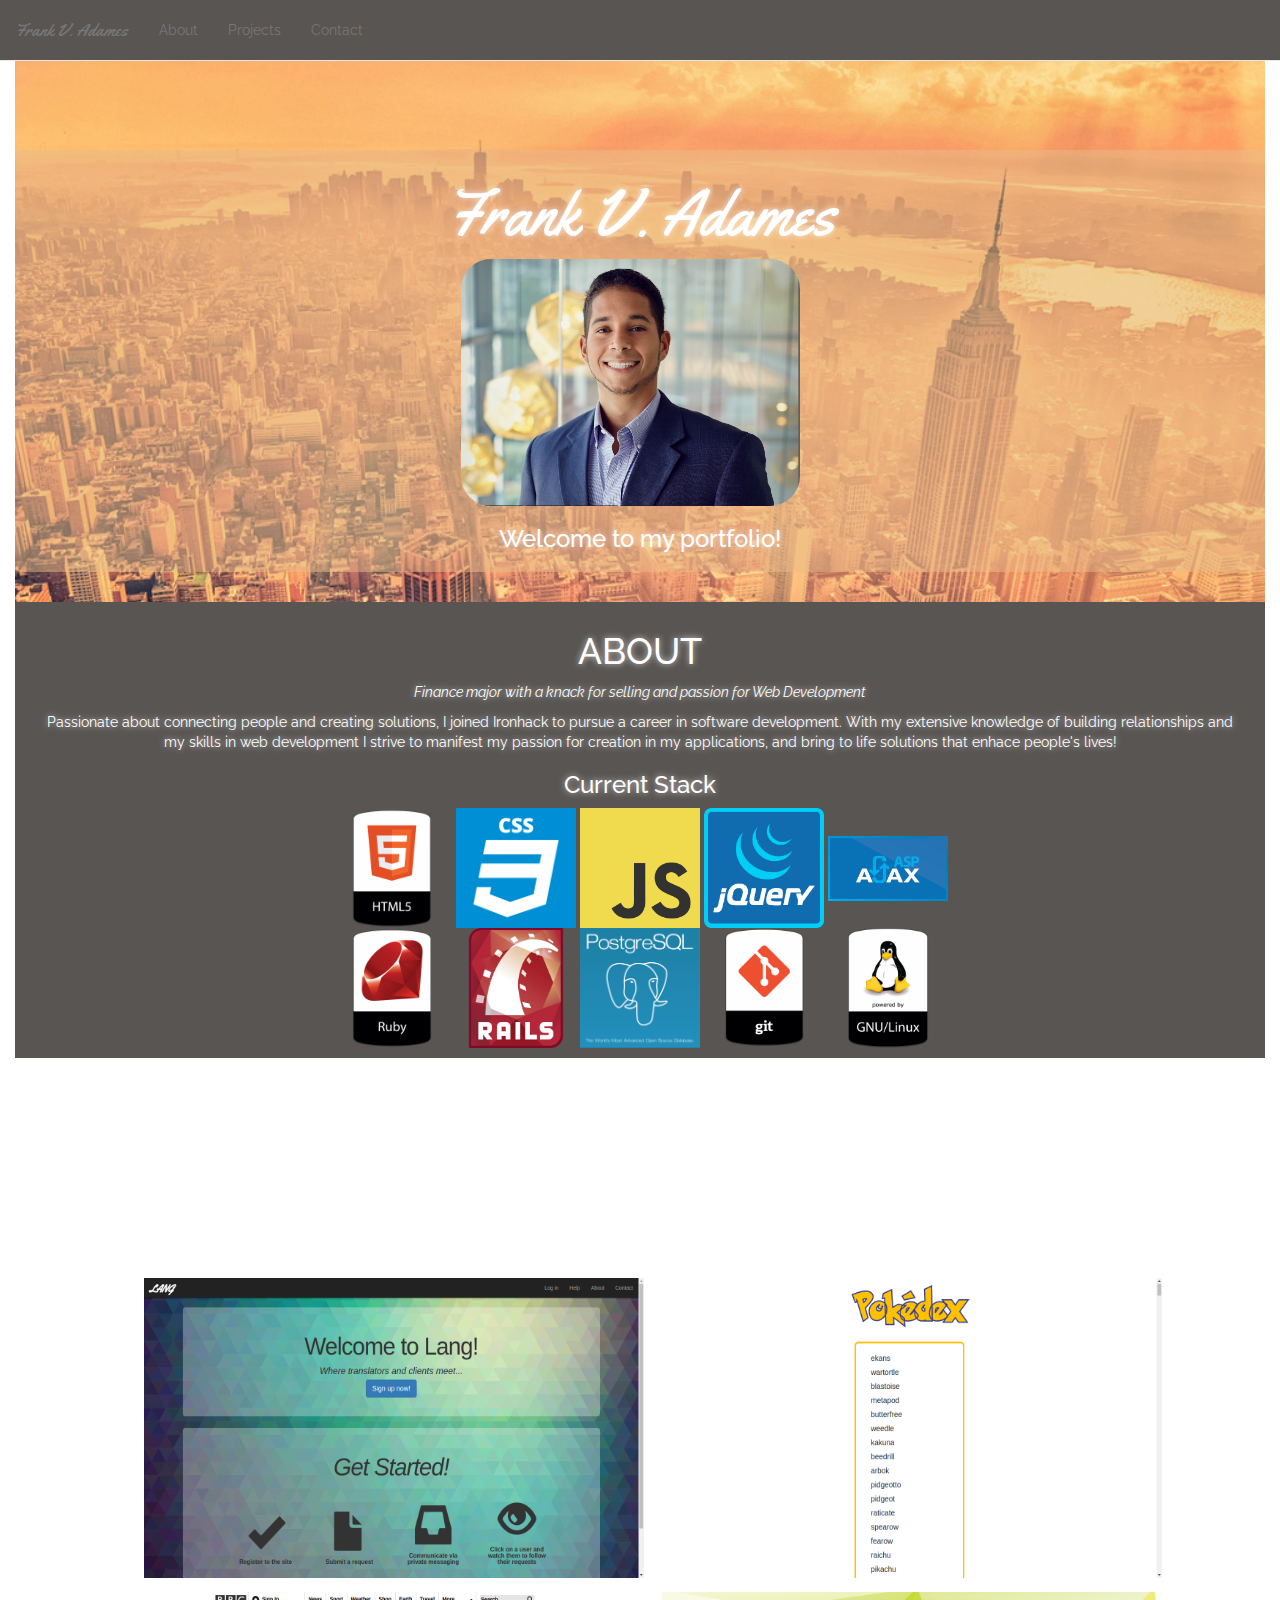
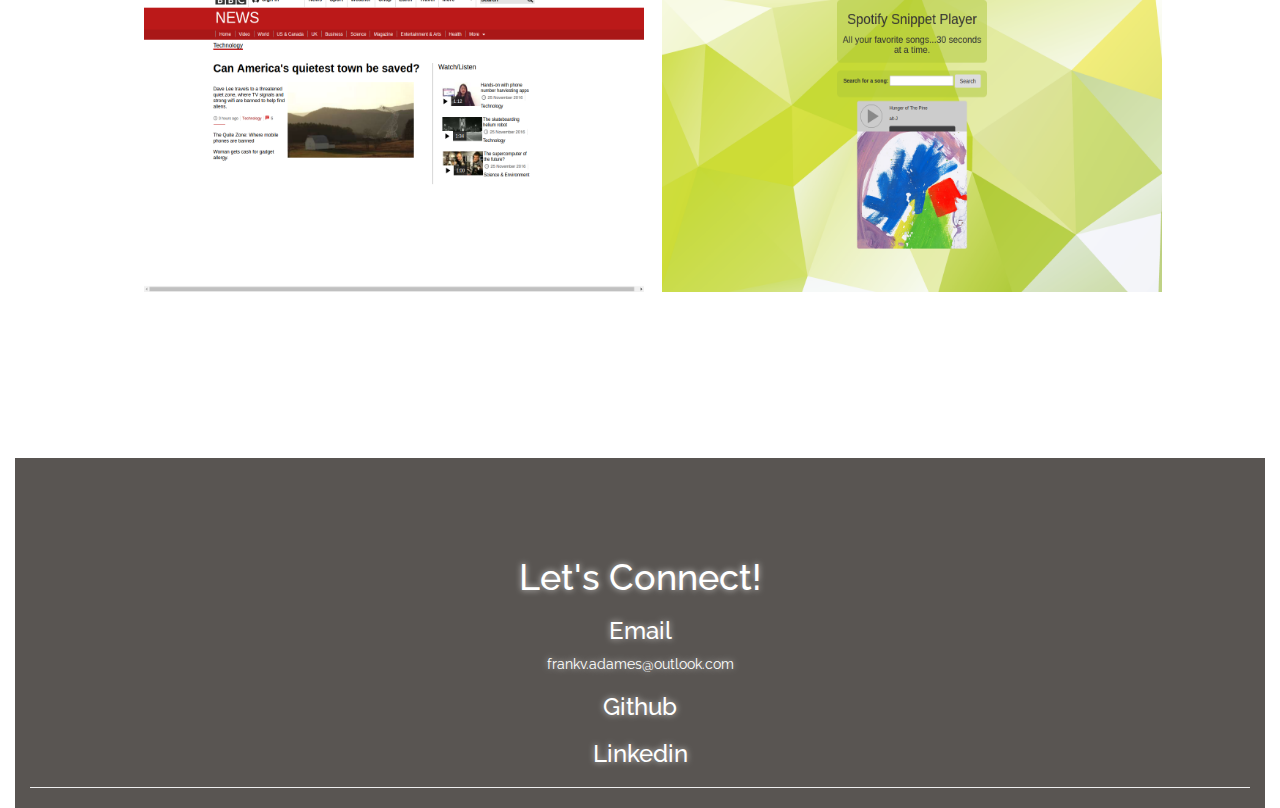
<file: index.html>
<!DOCTYPE html>
<head>

    <meta charset="utf-8">
    <meta name="viewport" content="width=device-width, initial-scale=1">

    <title>Frank V. Adames | Portfolio | Welcome!</title>

    <!-- Bootstrap Core CSS -->
    <link href="css/bootstrap.min.css" rel="stylesheet">

    <!-- Custom CSS -->
    <link href="css/style.css" rel="stylesheet">

    <!--Title Icon-->
    <link rel="icon" href="images/favicon.ico">

    <!--Google Fonts-->
    <link href="https://fonts.googleapis.com/css?family=Raleway|Yellowtail" rel="stylesheet">

</head>


<body id="page-top" data-spy="scroll" data-target=".navbar-fixed-top">
<div class="container-fluid">

    <!-- Navigation -->
    <nav class="navbar navbar-default navbar-fixed-top" role="navigation">
        <div class="container-fluid">
            <div class="navbar-header page-scroll">
                <button type="button" class="navbar-toggle" data-toggle="collapse" data-target=".navbar-ex1-collapse">
                    <span class="sr-only">Toggle navigation</span>
                    <span class="icon-bar"></span>
                    <span class="icon-bar"></span>
                    <span class="icon-bar"></span>
                </button>
                <a class="yellowtail navbar-brand page-scroll" href="#page-top">Frank V. Adames</a>
            </div>
            <div class="collapse navbar-collapse navbar-ex1-collapse">
                <ul class="nav navbar-nav">
                    <!-- Hidden li included to remove active class from about link when scrolled up past about section -->
                    <li class="hidden">
                        <a class="page-scroll" href="#page-top"></a>
                    </li>
                    <li>
                        <a class="page-scroll" href="#about">About</a>
                    </li>
                    <li>
                        <a class="page-scroll" href="#projects">Projects</a>
                    </li>
                    <li>
                        <a class="page-scroll" href="#contact">Contact</a>
                    </li>
                </ul>
            </div>
            <!-- /.navbar-collapse -->
        </div>
        <!-- /.container -->
    </nav>

    <!-- Intro Section -->
    <section id="intro" class="text-glow intro-section">
        <div class="container-fluid">
            <div class="row">
                <div class="jumbotron opaque col-lg-12">

                    <h1 class="yellowtail">Frank V. Adames</h1>
                    <img src="images/MyHeadShot.png">
                    <h3>Welcome to my portfolio!</h3>
                
                </div>
            </div>
        </div>
    </section>

    <!-- About Section -->
    <div id="about"></div>
    <section class="about-section text-glow">
        <div class="container-fluid">
            <div class="row">
                <div class="col-lg-12">
                    <h1>ABOUT</h1>

                    <p><em>Finance major with a knack for selling and passion for Web Development</em></p>

                    <p>Passionate about connecting people and creating solutions, I joined Ironhack to pursue a career in software development. With my extensive knowledge of building relationships and my skills in web development I strive to manifest my passion for creation in my applications, and bring to life solutions that enhace people's lives!</p>
                    <h3>Current Stack</h3>
                    <ul>
                        <li><img src="images/html5.png"></li>
                        <li><img src="images/css3.png"></li>
                        <li><img src="images/js.png"></li>
                        <li><img src="images/jquery-icon.png"></li>
                        <li><img src="images/icon-ajax.png"></li>
                        <br>
                        <li><img src="images/ruby.png"></li>
                        <li><img src="images/icon_rails.png"></li>
                        <li><img src="images/postgresql.jpg"></li>
                        <li><img src="images/git.png"></li>
                        <li><img src="images/linux.png"></li>
                    </ul>
                </div>
            </div>
        </div>
    </section>

    <!-- Recent Projects Section -->
    <section class="projects-section text-glow">
        <div id="projects" class="container-fluid">
            <div class="row">
                <div class="col-md-12">
                    <h1>RECENT PROJECTS</h1>
                        <ul class="project-container">
        
                            <li>
                                <a href="http://langapp.co">
                                <img src="images/lang.png" width="500" height="300">
                                    <span class="hoverText"><span>Lang is an elegant and responsive "one-stop-shop" to connect translators and clients with a focus on ease of use and streamlining of processes. It was built using Ruby on Rails, JavaScript, HTML/CSS. </span></span>
                                </a>
                            </li>
                            
                            <li>
                                <a href="https://github.com/fadam00/PokeDex">
                                <img src="images/pokedex.png" width="500" height="300">    
                                    <span class="hoverText"><span>A PokeDex incorporating JavaScript and jQuery to show modals with various pieces of information about the selected Pokemon.</span></span>
                                </a>
                            </li>

                            <li>
                                <a href="https://github.com/fadam00/BBC-Clone">
                                <img src="images/bbc.png" width="500" height="300">
                                    <span class="hoverText"><span>BBC Tech News Page done entirely in CSS and HTML.</span></span>
                                </a>
                            </li>

                            <li>
                                <a href="https://github.com/fadam00/SpotifySnippetPlayer">
                                <img src="images/Spotify.png" width="500" height="300">
                                    <span class="hoverText"><span>Spotify Snippet Player is a simple music sampler brought to you by Spotify's API and some JavaScript magic.</span></span>
                                </a>
                            </li>
                        </ul>
                </div>
            </div>
        </div>
    </section>

    <!-- Contact Section -->
    <section class="contact-section text-glow">
        <div class="container-fluid">
            <div class="row">
                <div class="col-lg-12">
                    <h1 id="contact">Let's Connect!</h1>

                    <h3>Email</h3>
                    <p>frankv.adames@outlook.com</p>
                    <h3><a href="https://github.com/fadam00">Github</a>
                    <h3><a href="https://www.linkedin.com/in/frankvadames">Linkedin</a>
                    <hr>
            
                </div>
            </div>
        </div>
    </section>


    <!-- jQuery -->
    <script src="js/jquery.js"></script>

    <!-- Bootstrap Core JavaScript -->
    <script src="js/bootstrap.min.js"></script>

    <!-- Scrolling Nav JavaScript -->
    <script src="js/jquery.easing.min.js"></script>
    <script src="js/app.js"></script>
</div>

</body>

</html>
</file>
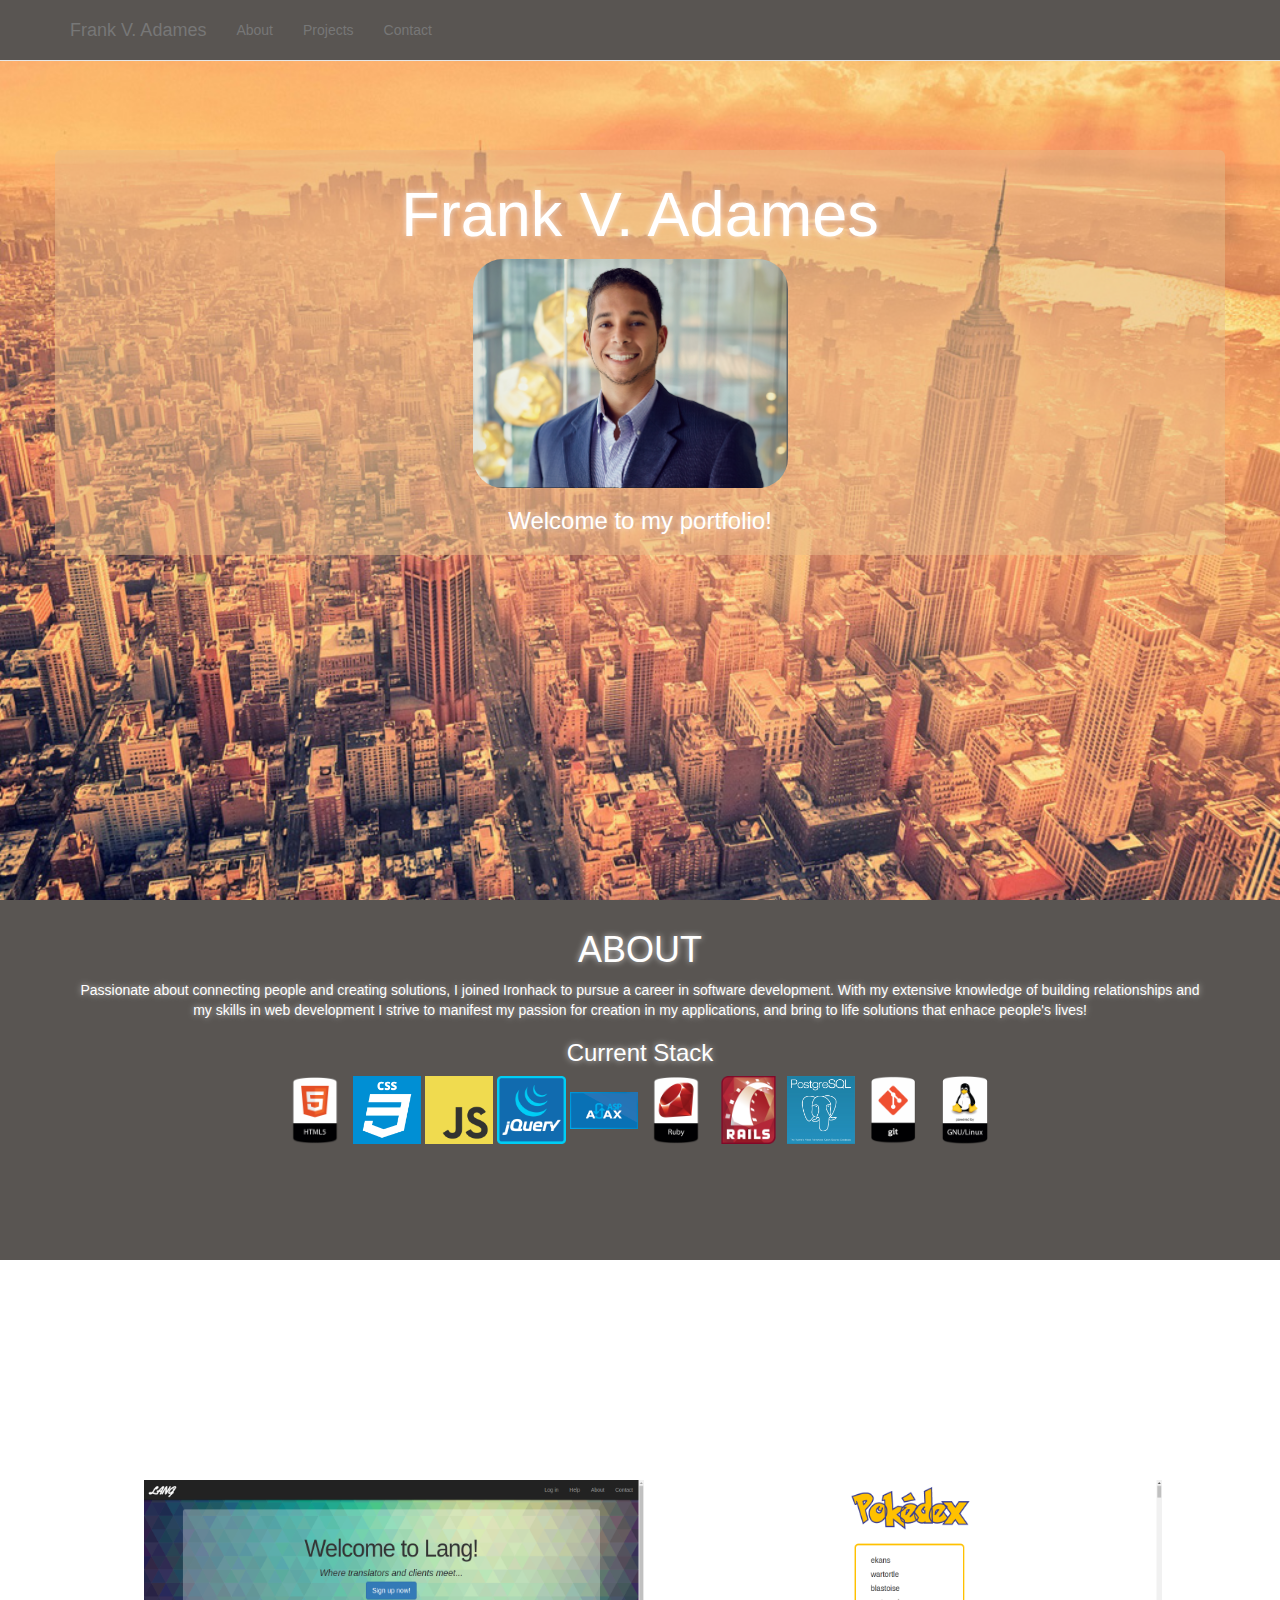
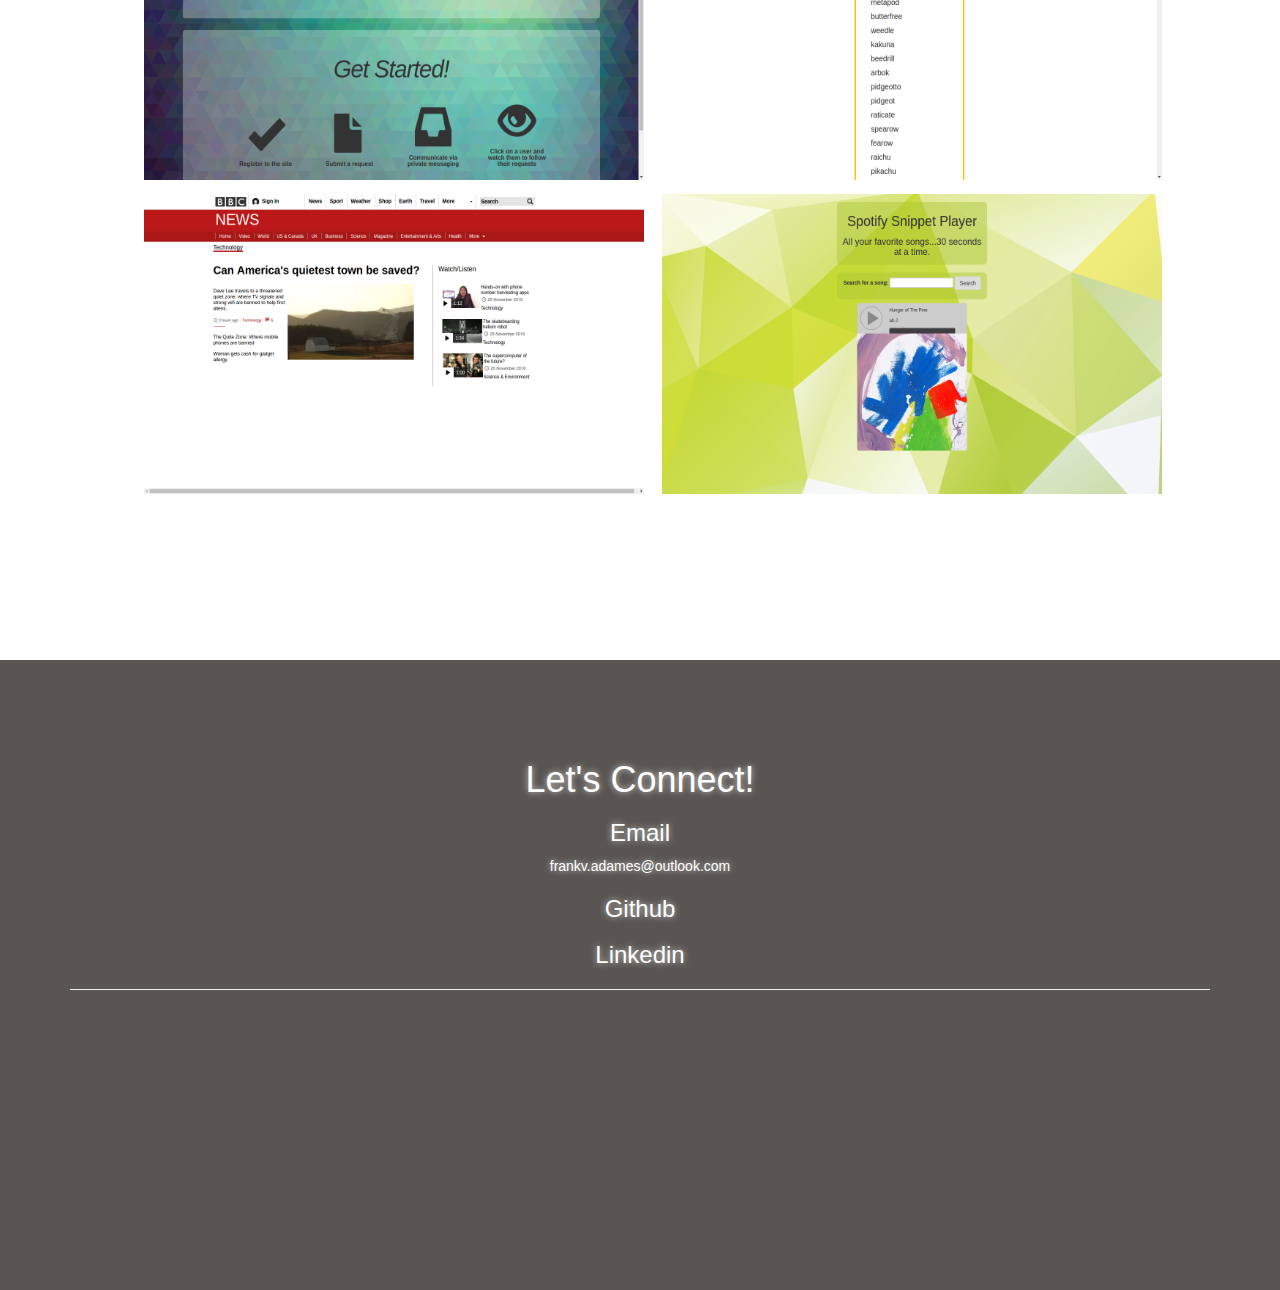
<file: Portfolio/index.html>
<!DOCTYPE html>
<head>

    <meta charset="utf-8">
    <meta name="viewport" content="width=device-width, initial-scale=1">

    <title>Frank V. Adames | Portfolio | Welcome!</title>

    <!-- Bootstrap Core CSS -->
    <link href="css/bootstrap.min.css" rel="stylesheet">

    <!-- Custom CSS -->
    <link href="css/style.css" rel="stylesheet">

    <!--Title Icon-->
    <link rel="icon" href="images/favicon.ico">

</head>


<body id="page-top" data-spy="scroll" data-target=".navbar-fixed-top">

    <!-- Navigation -->
    <nav class="navbar navbar-default navbar-fixed-top" role="navigation">
        <div class="container">
            <div class="navbar-header page-scroll">
                <button type="button" class="navbar-toggle" data-toggle="collapse" data-target=".navbar-ex1-collapse">
                    <span class="sr-only">Toggle navigation</span>
                    <span class="icon-bar"></span>
                    <span class="icon-bar"></span>
                    <span class="icon-bar"></span>
                </button>
                <a class="navbar-brand page-scroll" href="#page-top">Frank V. Adames</a>
            </div>
            <div class="collapse navbar-collapse navbar-ex1-collapse">
                <ul class="nav navbar-nav">
                    <!-- Hidden li included to remove active class from about link when scrolled up past about section -->
                    <li class="hidden">
                        <a class="page-scroll" href="#page-top"></a>
                    </li>
                    <li>
                        <a class="page-scroll" href="#about">About</a>
                    </li>
                    <li>
                        <a class="page-scroll" href="#projects">Projects</a>
                    </li>
                    <li>
                        <a class="page-scroll" href="#contact">Contact</a>
                    </li>
                </ul>
            </div>
            <!-- /.navbar-collapse -->
        </div>
        <!-- /.container -->
    </nav>

    <!-- Intro Section -->
    <section id="intro" class="text-glow intro-section">
        <div class="container">
            <div class="row">
                <div class="jumbotron opaque col-lg-12">

                    <h1>Frank V. Adames</h1>
                    <img src="images/MyHeadShot.png">
                    <h3>Welcome to my portfolio!</h3>
                
                </div>
            </div>
        </div>
    </section>

    <!-- About Section -->
    <div id="about"></div>
    <section class="about-section text-glow">
        <div class="container">
            <div class="row">
                <div class="col-lg-12">
                    <h1>ABOUT</h1>
                    <p>Passionate about connecting people and creating solutions, I joined Ironhack to pursue a career in software development. With my extensive knowledge of building relationships and my skills in web development I strive to manifest my passion for creation in my applications, and bring to life solutions that enhace people's lives!</p>
                    <h3>Current Stack</h3>
                    <ul>
                        <li><img src="images/html5.png"></li>
                        <li><img src="images/css3.png"></li>
                        <li><img src="images/js.png"></li>
                        <li><img src="images/jquery-icon.png"></li>
                        <li><img src="images/icon-ajax.png"></li>
                        <li><img src="images/ruby.png"></li>
                        <li><img src="images/icon_rails.png"></li>
                        <li><img src="images/postgresql.jpg"></li>
                        <li><img src="images/git.png"></li>
                        <li><img src="images/linux.png"></li>
                    </ul>
                </div>
            </div>
        </div>
    </section>

    <!-- Recent Projects Section -->
    <section class="projects-section text-glow">
        <div id="projects" class="container">
            <div class="row">
                <div class="col-lg-12">
                    <h1>RECENT PROJECTS</h1>
                        <ul class="project-container">
        
                            <li>
                                <a href="http://langapp.co">
                                <img src="images/lang.png" width="500" height="300">
                                    <span class="hoverText"><span>Lang is an elegant and responsive "one-stop-shop" to connect translators and clients with a focus on ease of use and streamlining of processes. Ruby on Rails, JavaScript, HTML/CSS. </span></span>
                                </a>
                            </li>
                            
                            <li>
                                <a href="https://github.com/fadam00/PokeDex">
                                <img src="images/pokedex.png" width="500" height="300">    
                                    <span class="hoverText"><span>A PokeDex incorporating JavaScript and jQuery to show modals with various pieces of information about the selected Pokemon.</span></span>
                                </a>
                            </li>

                            <li>
                                <a href="https://github.com/fadam00/BBC-Clone">
                                <img src="images/bbc.png" width="500" height="300">
                                    <span class="hoverText"><span>BBC Tech News Page done entirely in CSS and HTML.</span></span>
                                </a>
                            </li>

                            <li>
                                <a href="https://github.com/fadam00/SpotifySnippetPlayer">
                                <img src="images/Spotify.png" width="500" height="300">
                                    <span class="hoverText"><span>Spotify Snippet Player is a simple music sampler brought to you by Spotify's API and some JavaScript magic.</span></span>
                                </a>
                            </li>
                        </ul>
                </div>
            </div>
        </div>
    </section>

    <!-- Contact Section -->
    <section class="contact-section text-glow">
        <div class="container">
            <div class="row">
                <div class="col-lg-12">
                    <h1 id="contact">Let's Connect!</h1>

                    <h3>Email</h3>
                    <p>frankv.adames@outlook.com</p>
                    <h3><a href="https://github.com/fadam00">Github</a>
                    <h3><a href="https://www.linkedin.com/in/frankvadames">Linkedin</a>
                    <hr>
            
                </div>
            </div>
        </div>
    </section>


    <!-- jQuery -->
    <script src="js/jquery.js"></script>

    <!-- Bootstrap Core JavaScript -->
    <script src="js/bootstrap.min.js"></script>

    <!-- Scrolling Nav JavaScript -->
    <script src="js/jquery.easing.min.js"></script>
    <script src="js/app.js"></script>

</body>

</html>
</file>
<file: css/style.css>
.text-glow {
     text-shadow: 0px 0px 6px rgba(255,255,255,0.7);
}

.yellowtail {
  font-family: "Yellowtail","sans-serif";
}

.opaque {
  border-radius: 10px;
  padding: 10px;
  background-color: rgba(231, 188, 137, 0.5);
  }


body {
    width: 100%;
    height: 100%; 
    color: white;
    font-family: "Raleway", "sans-serif";

}

html {
    width: 100%;
    height: 100%;
}

@media(min-width:767px) {
    .navbar {
        padding: 5px 0;
        -webkit-transition: background .5s ease-in-out,padding .5s ease-in-out;
        -moz-transition: background .5s ease-in-out,padding .5s ease-in-out;
        transition: background .5s ease-in-out,padding .5s ease-in-out;
         background: #595552;
         color: white;
        
    }

    .top-nav-collapse {
        padding: 0;
    }
}


.intro-section {
    height: 100%;
    padding-top: 150px;
    text-align: center;
    background: url(../images/NYCAerial.jpg) no-repeat center center fixed; 
     -webkit-background-size: cover;
    -moz-background-size: cover;
     -o-background-size: cover;
     background-size: cover;
     
 }

.intro-section p {
    font-weight: none;
    text-decoration: none;
    font-size: 16px;
             
}


.intro-section img {

    width: 30%;
    border-radius: 30px;
    position: relative;
    left: -10px;
}

.about-section {
    height:70%;
    padding: 10px;
    text-align: center;
    background: #595552;
    
}

.about-section ul {
  list-style: none;
  padding: 0;
  margin: 0;
}

.about-section li {
   display: inline-block;
   width: 10%;
 }

 .about-section img {
  width: 100%;

 }

.projects-section {
    height: 1000px;
    padding-top: 150px;
    text-align: center;
background: url(../images/NYCAerial2.jpg) no-repeat center center fixed; 
  -webkit-background-size: cover;
  -moz-background-size: cover;
  -o-background-size: cover;
  background-size: cover;
   
}

.contact-section {
    height: 70%;
    padding-top: 80px;
    text-align: center;
    background: #595552;
    
}

span.hoverText {
     background: rgba(231, 188, 137, 0.5);
     color: black;
    cursor: pointer;
    display: table;
    height: 300px;
    left: 0;
    position: absolute;
    top: 0;
    width: 500px;
    opacity: 0;
    -webkit-transition: opacity 500ms;
    -moz-transition: opacity 500ms;
    -o-transition: opacity 500ms;
    transition: opacity 500ms;
}
span.hoverText span {
    display: table-cell;
    text-align: center;
    vertical-align: middle;
}

ul.project-container li {
    display: inline-block;
    height: 300px;
    margin: 0 1em 1em 0;
    position: relative;
    width: 500px;
}

ul.project-container li:hover span.hoverText {
    opacity: 1;
}

a {
  color:white;
  text-decoration: none;
}

a:hover {
  text-decoration: none;
  color: black;
}
</file>
<file: Portfolio/css/style.css>
.text-glow {
     text-shadow: 0px 0px 6px rgba(255,255,255,0.7);
}

.opaque {
  border-radius: 10px;
  padding: 10px;
  background-color: rgba(231, 188, 137, 0.5);
  }


body {
    width: 100%;
    height: 100%; 
    color: white;


}

html {
    width: 100%;
    height: 100%;
}

@media(min-width:767px) {
    .navbar {
        padding: 5px 0;
        -webkit-transition: background .5s ease-in-out,padding .5s ease-in-out;
        -moz-transition: background .5s ease-in-out,padding .5s ease-in-out;
        transition: background .5s ease-in-out,padding .5s ease-in-out;
         background: #595552;
         color: white;
        
    }

    .top-nav-collapse {
        padding: 0;
    }
}


.intro-section {
    height: 100%;
    padding-top: 150px;
    text-align: center;
    background: url(../images/NYCAerial.jpg) no-repeat center center fixed; 
     -webkit-background-size: cover;
    -moz-background-size: cover;
     -o-background-size: cover;
     background-size: cover;
     
 }

.intro-section p {
    font-weight: none;
    text-decoration: none;
    font-size: 16px;
             
}


.intro-section img {

    width: 30%;
    border-radius: 30px;
    position: relative;
    left: -10px;
}

.about-section {
    height:40%;
    padding: 10px;
    text-align: center;
    background: #595552;
    
}

.about-section ul {
  list-style: none;
  padding: 0;
  margin: 0;
}

.about-section li {
   display: inline-block;
   width: 6%;
 }

 .about-section img {
  width: 100%;

 }

.projects-section {
    height: 1000px;
    padding-top: 150px;
    text-align: center;
background: url(../images/NYCAerial2.jpg) no-repeat center center fixed; 
  -webkit-background-size: cover;
  -moz-background-size: cover;
  -o-background-size: cover;
  background-size: cover;
   
}

.contact-section {
    height: 70%;
    padding-top: 80px;
    text-align: center;
    background: #595552;
    
}

span.hoverText {
     background: rgba(231, 188, 137, 0.5);
     color: black;
    cursor: pointer;
    display: table;
    height: 300px;
    left: 0;
    position: absolute;
    top: 0;
    width: 500px;
    opacity: 0;
    -webkit-transition: opacity 500ms;
    -moz-transition: opacity 500ms;
    -o-transition: opacity 500ms;
    transition: opacity 500ms;
}
span.hoverText span {
    display: table-cell;
    text-align: center;
    vertical-align: middle;
}

ul.project-container li {
    display: inline-block;
    height: 300px;
    margin: 0 1em 1em 0;
    position: relative;
    width: 500px;
}

ul.project-container li:hover span.hoverText {
    opacity: 1;
}

a {
  color:white;
  text-decoration: none;
}

a:hover {
  text-decoration: none;
  color: black;
}
</file>
